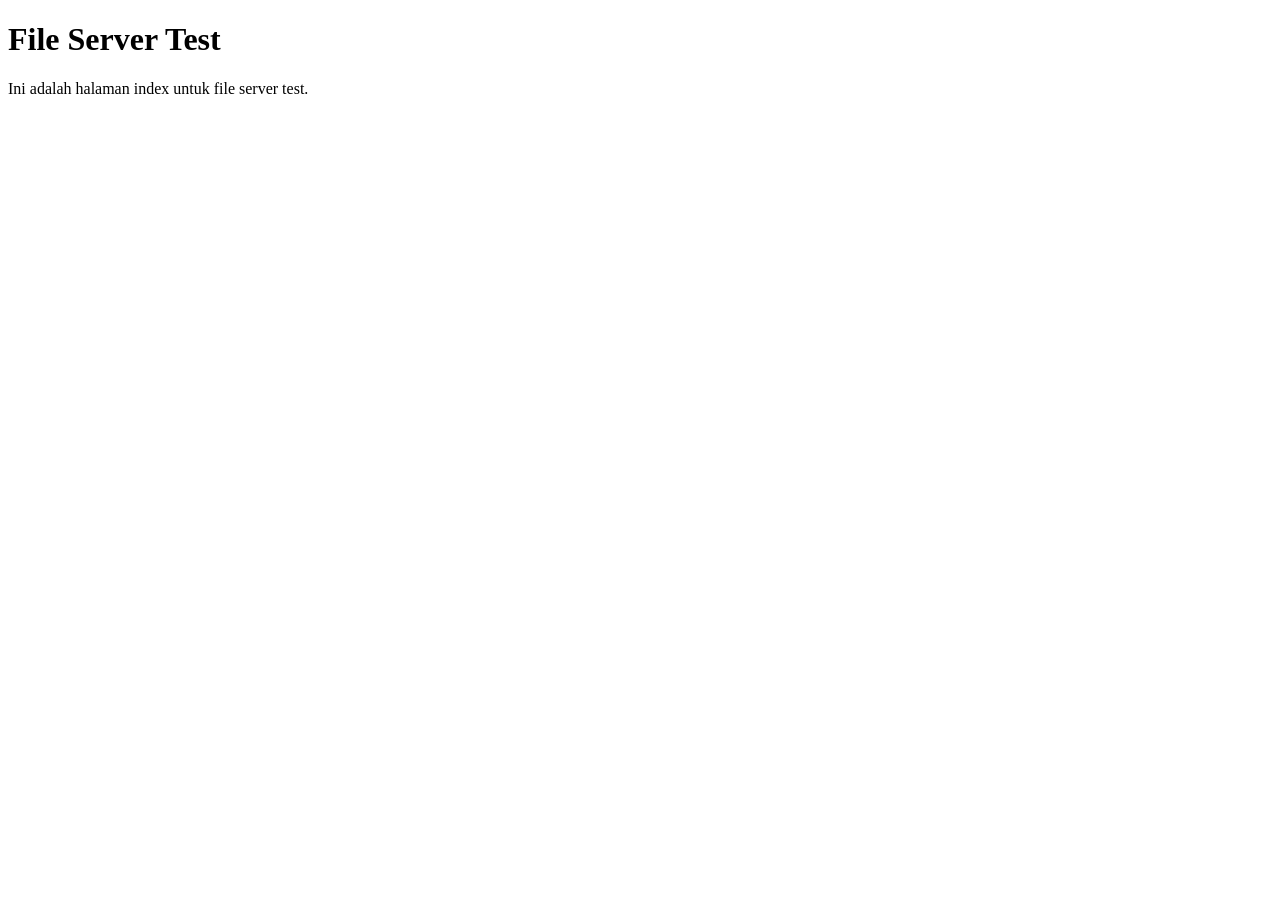
<file: 09-file-server-test/resources/index.html>
<!DOCTYPE html>
<html lang="en">    
<head>
    <meta charset="UTF-8">
    <meta http-equiv="X-UA-Compatible" content="IE=edge">
    <meta name="viewport" content="width=device-width, initial-scale=1.0">
    <title>File Server Test</title>
</head>
<body>
    <h1>File Server Test</h1>
    <p>Ini adalah halaman index untuk file server test.</p>
</body>
</html>
</file>
